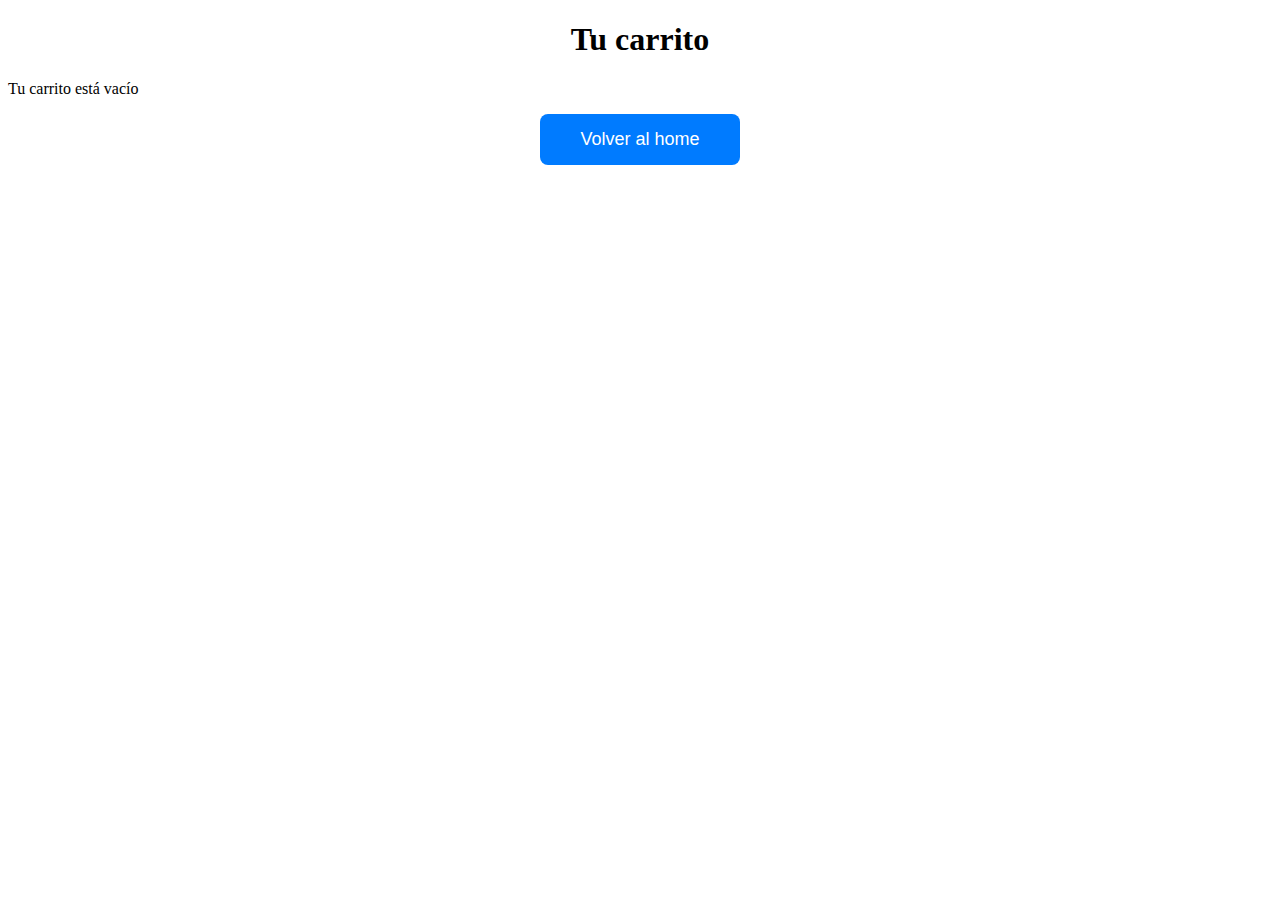
<file: page/carrito.html>
<!DOCTYPE html>
<html lang="en">
  <head>
    <meta charset="UTF-8" />
    <meta name="viewport" content="width=device-width, initial-scale=1.0" />

    <script defer src="../javascript/carrito.js"></script>
    <link rel="stylesheet" href="../styles/index.css" />
    <title>Carrito</title>
  </head>
  <body>
    <h1 id="header-carrito">Tu carrito</h1>
    <div id="carrito-container"></div>

    <div class="volver-home-btn">
      <a href="/index.html">
        <button id="volver-home">Volver al home</button>
      </a>
    </div>
  </body>
</html>
</file>
<file: styles/index.css>
h1 {
  text-align: center;
}
#card.innerHTML {
  align-content: center;
  display: flex;
  justify-content: space-between;
  gap: 20px;
  flex-wrap: wrap;
  padding: 20px;
}

#cards-container {
  flex: 1 1 22%;
  display: flex;
  flex-direction: row;
  align-items: center;
  text-align: center;
  padding: 10px;
  justify-content: center;
}

.product-card {
  border: 1px solid #ccc;
  border-radius: 10px;
  padding: 15px;
  margin: 10px;
  box-shadow: 0 2px 6px rgba(0, 0, 0, 0.1);
}

#header-carrito {
  color: black;
  text-align: center;
}

#btn-mostrar-carrito {
  text-align: center;
  padding: 30px;
}

.buy-btn {
  margin: 10px;
}

#mostrar-carrito {
  padding: 15px 40px;
  font-size: 18px;
  background-color: #007bff;
  color: white;
  border: none;
  border-radius: 8px;
  cursor: pointer;
  transition: background-color 0.3s ease;
}

#mostrar-carrito:hover {
  background-color: #0056b3;
}

.message {
  margin-top: 8px;
  font-size: 14px;
  height: 18px;
  transition: opacity 0.3s ease;
}

.message.error {
  color: red;
  font-weight: 500;
}

.message.success {
  color: green;
  font-weight: 500;
}

.product-row {
  display: flex;
  align-items: center;
  justify-content: space-between;
  gap: 20px;
  padding: 10px 0;
}

.product-info {
  flex: 1; /* left side takes available space */
}

.product-image img {
  width: 100px;
  height: auto;
  object-fit: cover;
}

.btn-eliminar {
  background-color: #ff4d4d;
  color: white;
  border: none;
  padding: 6px 12px;
  border-radius: 5px;
  cursor: pointer;
}

.btn-eliminar:hover {
  background-color: #ff1a1a;
}

.volver-home-btn {
  text-align: center;
}

#volver-home {
  padding: 15px 40px;
  font-size: 18px;
  background-color: #007bff;
  color: white;
  border: none;
  border-radius: 8px;
  cursor: pointer;
  transition: background-color 0.3s ease;
}

#volver-home:hover {
  background-color: #0056b3;
}

.carrito-total {
  font-size: 25px;
}

.btn-comprar {
  padding: 15px 40px;
  font-size: 22px;
  background-color: #28a745;
  color: white;
  border: none;
  padding: 10px 16px;
  border-radius: 5px;
  cursor: pointer;
  margin: 20px auto;
  display: block;
}

.btn-comprar:hover {
  background-color: #218838;
}

.mensaje-compra {
  text-align: center;
  margin-top: 40px;
}

.mensaje-compra h2 {
  color: #116b26;
  font-size: 1.5em;
}

.mensaje-compra p {
  color: #555;
  margin-top: 10px;
}
</file>
